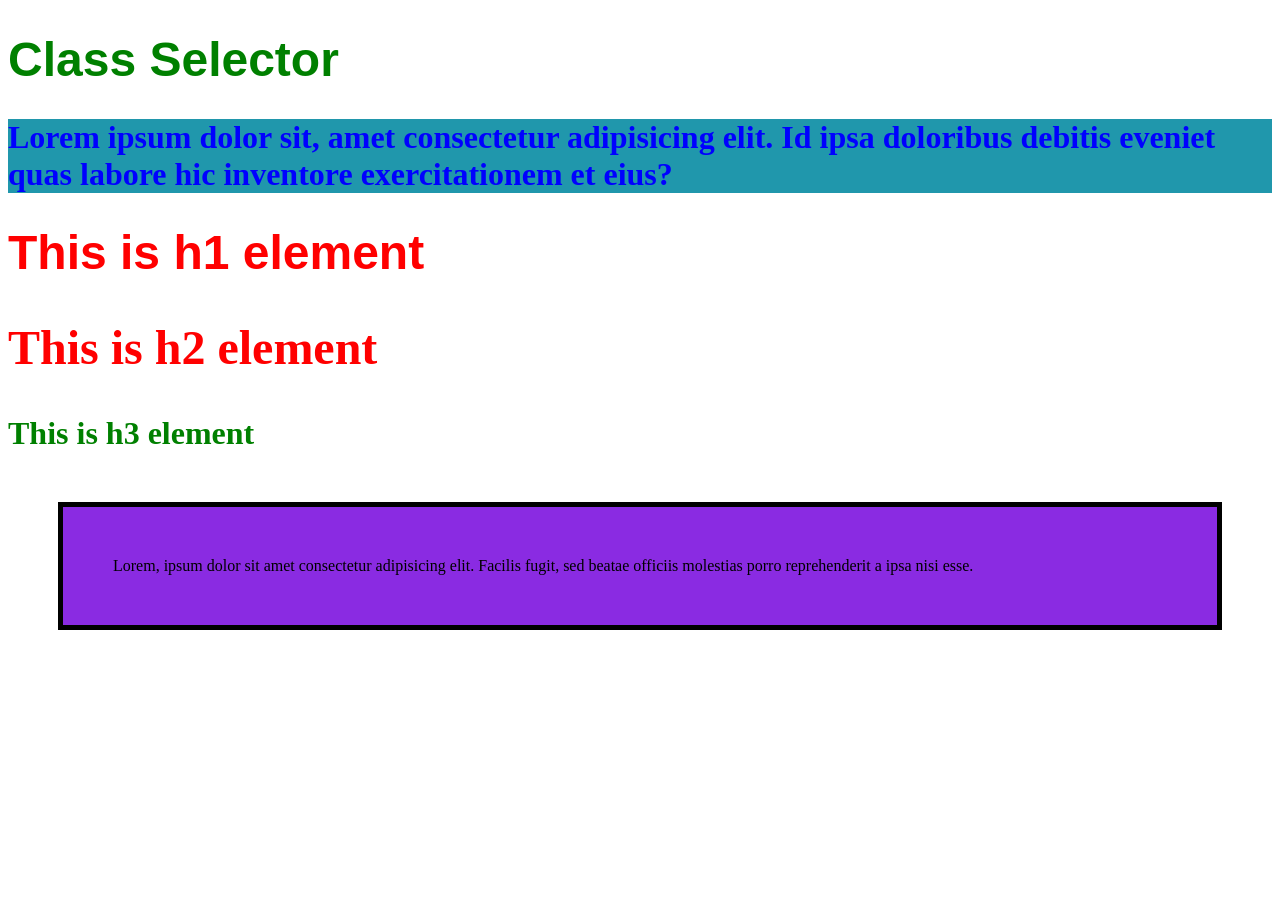
<file: Day 2.html>
<!DOCTYPE html>
<html lang="en">
	<head>
		<meta charset="UTF-8" />
		<meta http-equiv="X-UA-Compatible" content="IE=edge" />
		<meta name="viewport" content="width=device-width, initial-scale=1.0" />
		<title>Day 2: HTML + CSS</title>

		<!-- INTERNAL CSS -->
		<style>
			/*** CSS SELECTOR ***/
			/*--- tag/element selector ---*/
			h1 {
				font-family: sans-serif;
			}

			/*--- class selector ---*/
			.font-72 {
				font-size: 48px !important;
			}

			.class-5 {
				color: green;
				font-size: 32px;
				font-weight: bold;
			}

			.class-2 {
				color: red;
			}

			.box {
				background: blueviolet;
				/* color: azure; */

				/* height: 100px;
				width: 100px; */

				border: 5px solid;

				margin: 50px;
				padding: 50px;
			}

			/*--- id selector ---*/
			/* (*) -> asterisk */
			#id-1 {
				color: blue;
				background-color: rgb(32, 151, 172);
			}
		</style>
	</head>
	<body>
		<h1 class="class-5 font-72">Class Selector</h1>
		<p id="id-1" class="class-5">
			Lorem ipsum dolor sit, amet consectetur adipisicing elit. Id ipsa
			doloribus debitis eveniet quas labore hic inventore exercitationem et
			eius?
		</p>

		<h1 class="class-2 font-72">This is h1 element</h1>
		<h2 class="class-2 font-72">This is h2 element</h2>
		<h3 class="class-5">This is h3 element</h3>

		<!-- height, width, margin, padding, border -->
		<div class="box">
			Lorem, ipsum dolor sit amet consectetur adipisicing elit. Facilis fugit,
			sed beatae officiis molestias porro reprehenderit a ipsa nisi esse.
		</div>
	</body>
</html>
</file>
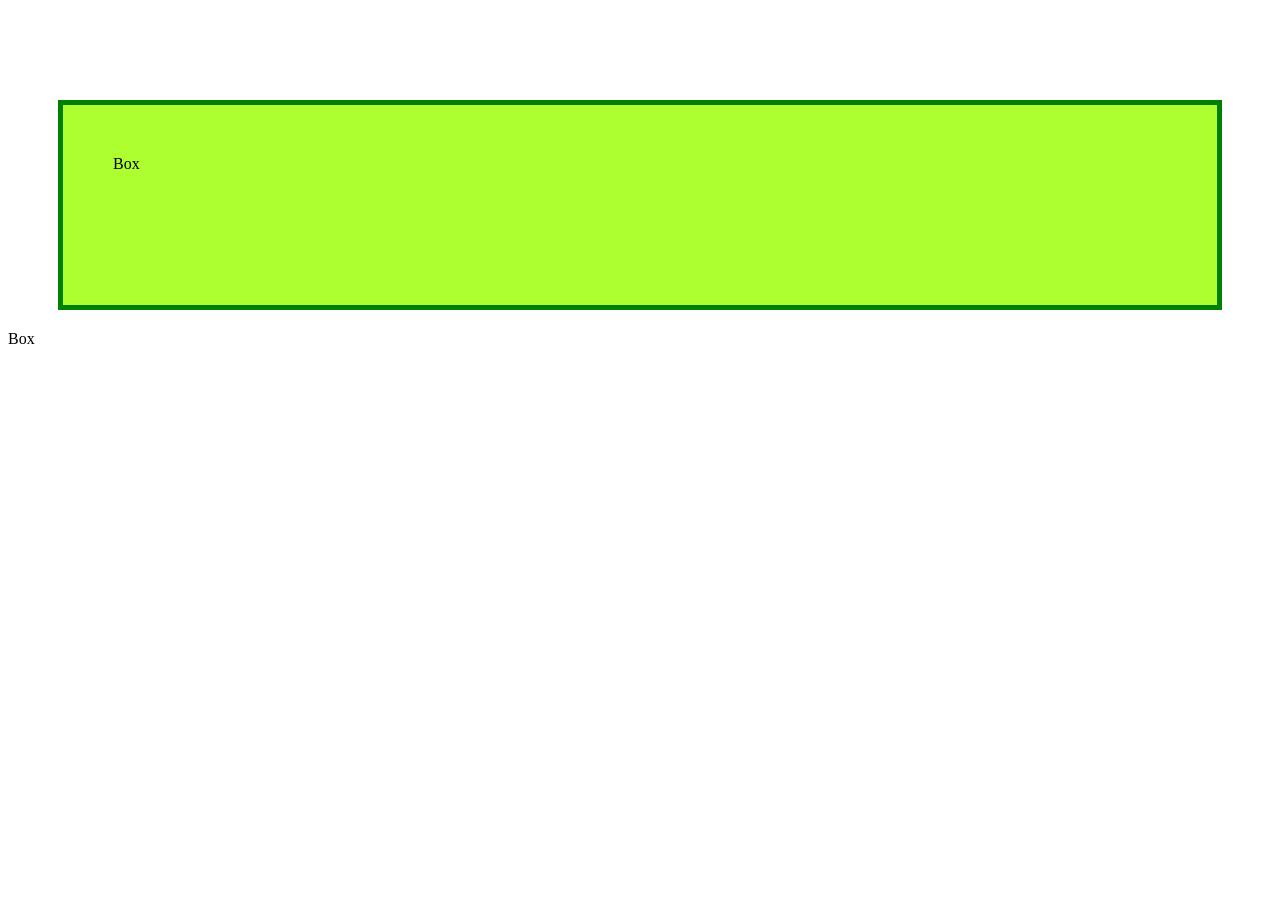
<file: Day 3.html>
<!DOCTYPE html>
<html lang="en">
	<head>
		<meta charset="UTF-8" />
		<meta http-equiv="X-UA-Compatible" content="IE=edge" />
		<meta name="viewport" content="width=device-width, initial-scale=1.0" />
		<title>Day 3: HTML + CSS</title>
		<style>
			div {
				background: greenyellow;
				height: 100px;
				/* width: 100px; */
				/* text-align: center; */

				/* margin-left: 200px;
				margin-top: 200px;
				margin-right: 200px;
				margin-bottom: 200px; */

				/* margin shorthand */
				margin: 100px 50px 20px;

				/* padding */
				/* padding-left: 50px;
				padding-top: 50px;
				padding-right: 50px;
				padding-bottom: 50px; */

				/* padding shorthand */
				padding: 50px;

				/* border */
				border-width: 5px;
				border-style: solid;
				border-color: green;

				/* border shorthand */
				/* border: 5px dotted green; */
			}

			.box-1 {
			}
		</style>
	</head>
	<body>
		<!-- height, width, margin, padding, border, content -->
		<div class="box-1">Box</div>
		<section class="box-1">Box</section>
	</body>
</html>
</file>
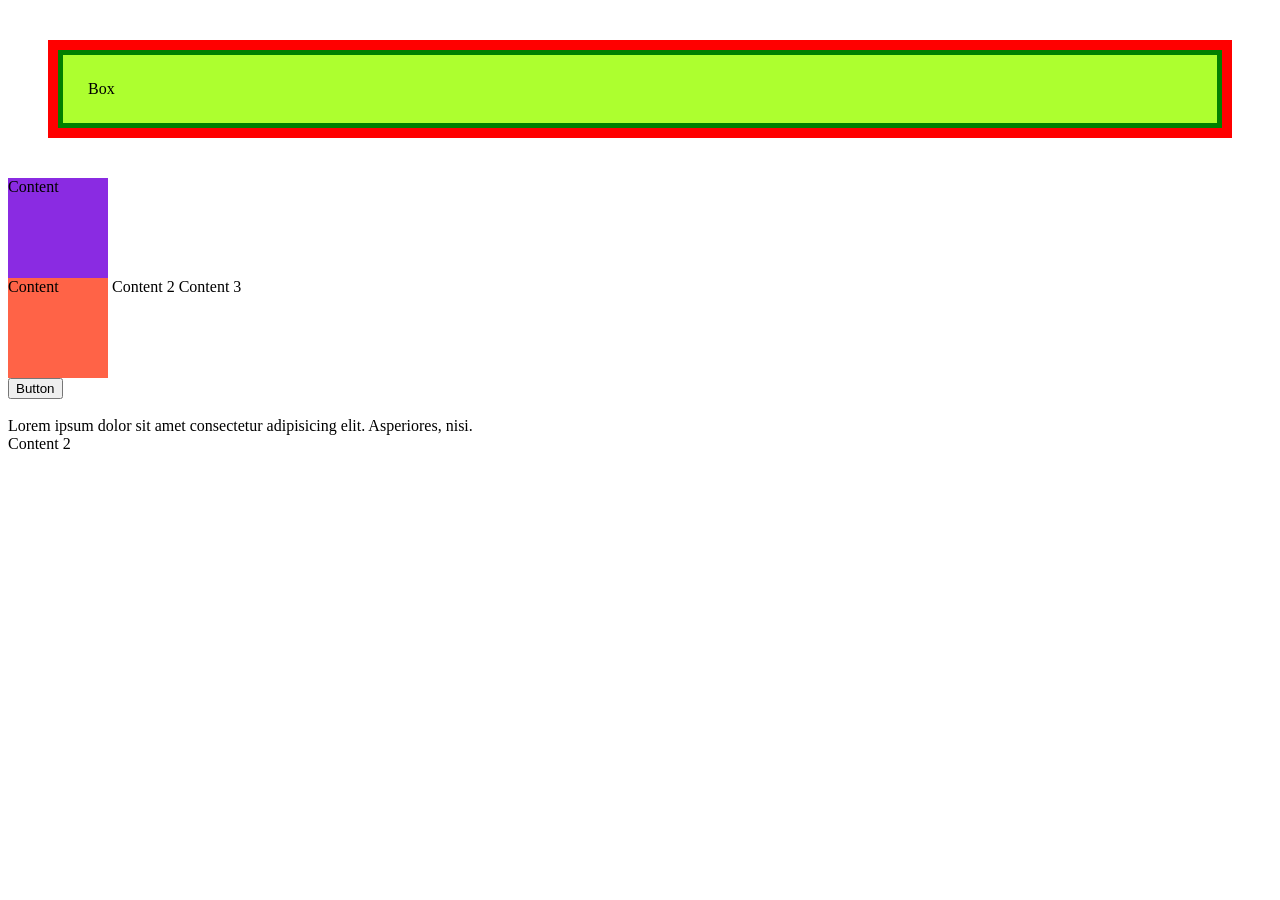
<file: Day 4.html>
<!DOCTYPE html>
<html lang="en">
	<head>
		<meta charset="UTF-8" />
		<meta http-equiv="X-UA-Compatible" content="IE=edge" />
		<meta name="viewport" content="width=device-width, initial-scale=1.0" />
		<title>Day 4: HTML + CSS</title>
		<style>
			.box {
				background-color: greenyellow;

				margin: 50px;
				padding: 25px;

				border: 5px solid green;

				/* outline */
				outline: 10px solid red;
			}

			.div {
				background-color: blueviolet;

				/* display: inline; */
				height: 100px;
				width: 100px;
			}

			.span {
				background-color: tomato;

				display: inline-block;
				height: 100px;
				width: 100px;
			}

			button {
				display: block;
			}
		</style>
	</head>
	<body>
		<div class="box">Box</div>

		<!-- CSS Display Property (Inline, block, inline-block element) -->

		<!-- block element (div, h1 - h6, p, form, etc.) -->
		<div class="div">Content</div>

		<!-- inline element (span, a, img, button) -->
		<span class="span">Content</span>
		<span>Content 2</span>
		<span>Content 3</span>
		<button>Button</button>
		<br />
		<span
			>Lorem ipsum dolor sit amet consectetur adipisicing elit. Asperiores,
			nisi.</span
		>

		<div>Content 2</div>
	</body>
</html>
</file>
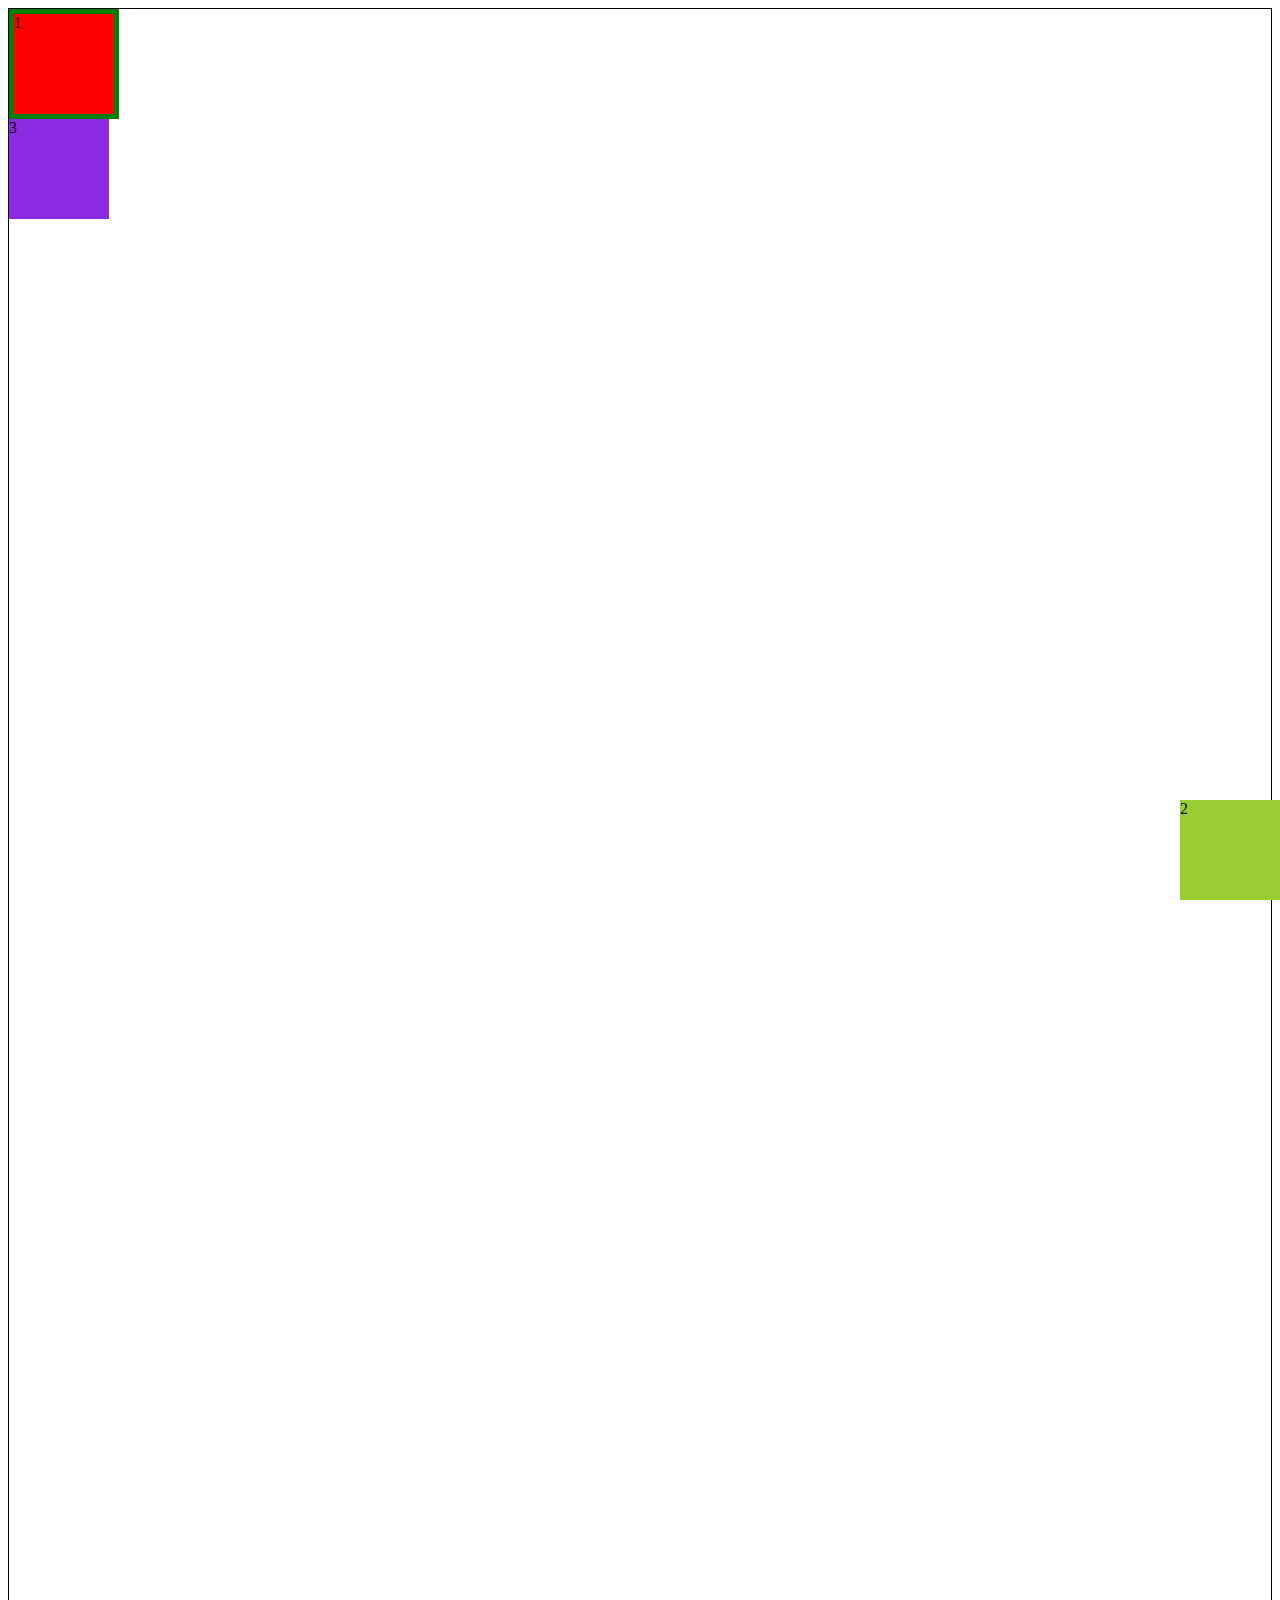
<file: Day 5.html>
<!DOCTYPE html>
<html lang="en">
	<head>
		<meta charset="UTF-8" />
		<meta http-equiv="X-UA-Compatible" content="IE=edge" />
		<meta name="viewport" content="width=device-width, initial-scale=1.0" />
		<title>Day 5: HTML + CSS</title>
		<style>
			.parent {
				position: relative;
				border: 1px solid;
				height: 200vh;
			}

			.child {
				height: 100px;
				width: 100px;
			}

			.red {
				background-color: red;
				position: sticky;
				top: 0;
				border: 5px solid green;
			}

			.green {
				background-color: yellowgreen;
				position: fixed;
				bottom: 0;
				right: 0;
				/* height: 80px; */
			}

			.blue {
				background-color: blueviolet;
			}
		</style>
	</head>
	<body>
		<!-- CSS Position Property (static, relative, absolute, sticky, fixed) -->
		<div class="parent">
			<div class="child red">1</div>
			<div class="child green">2</div>
			<div class="child blue">3</div>
		</div>
	</body>
</html>
</file>
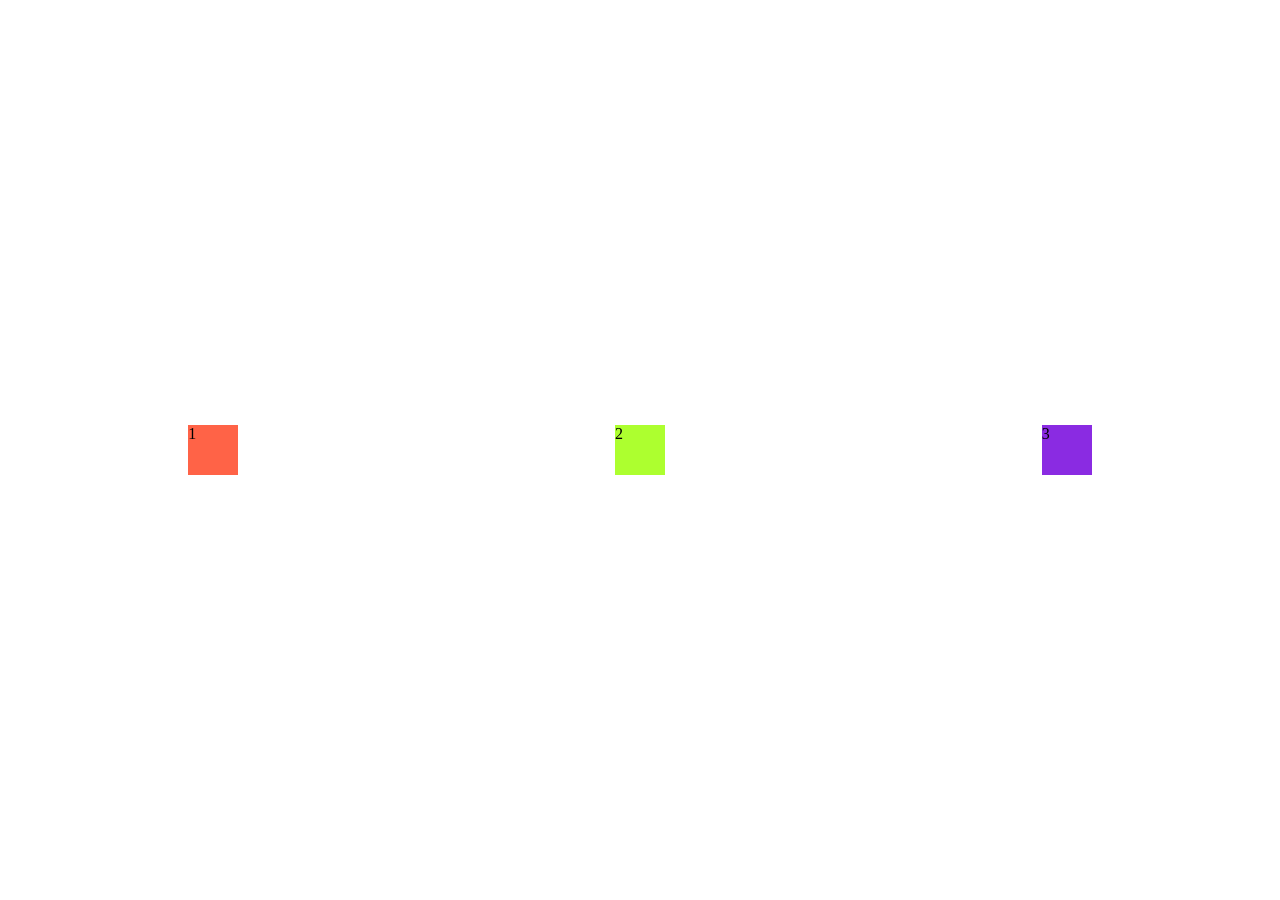
<file: Day 6.html>
<!DOCTYPE html>
<html lang="en">
	<head>
		<title>Day 6 : CSS Flexbox</title>
		<style>
			body {
				margin: 0;
			}

			.parent {
				height: 100vh;
				display: flex;
				flex-direction: row;
				align-items: center;
				justify-content: space-around;
			}

			.child {
				height: 50px;
				width: 50px;
			}

			.one {
				background-color: tomato;
			}

			.two {
				background-color: greenyellow;
			}

			.three {
				background-color: blueviolet;
			}
		</style>
	</head>
	<body>
		<!-- CSS Flexbox -->
		<div class="parent">
			<div class="child one">1</div>
			<div class="child two">2</div>
			<div class="child three">3</div>
		</div>
	</body>
</html>
</file>
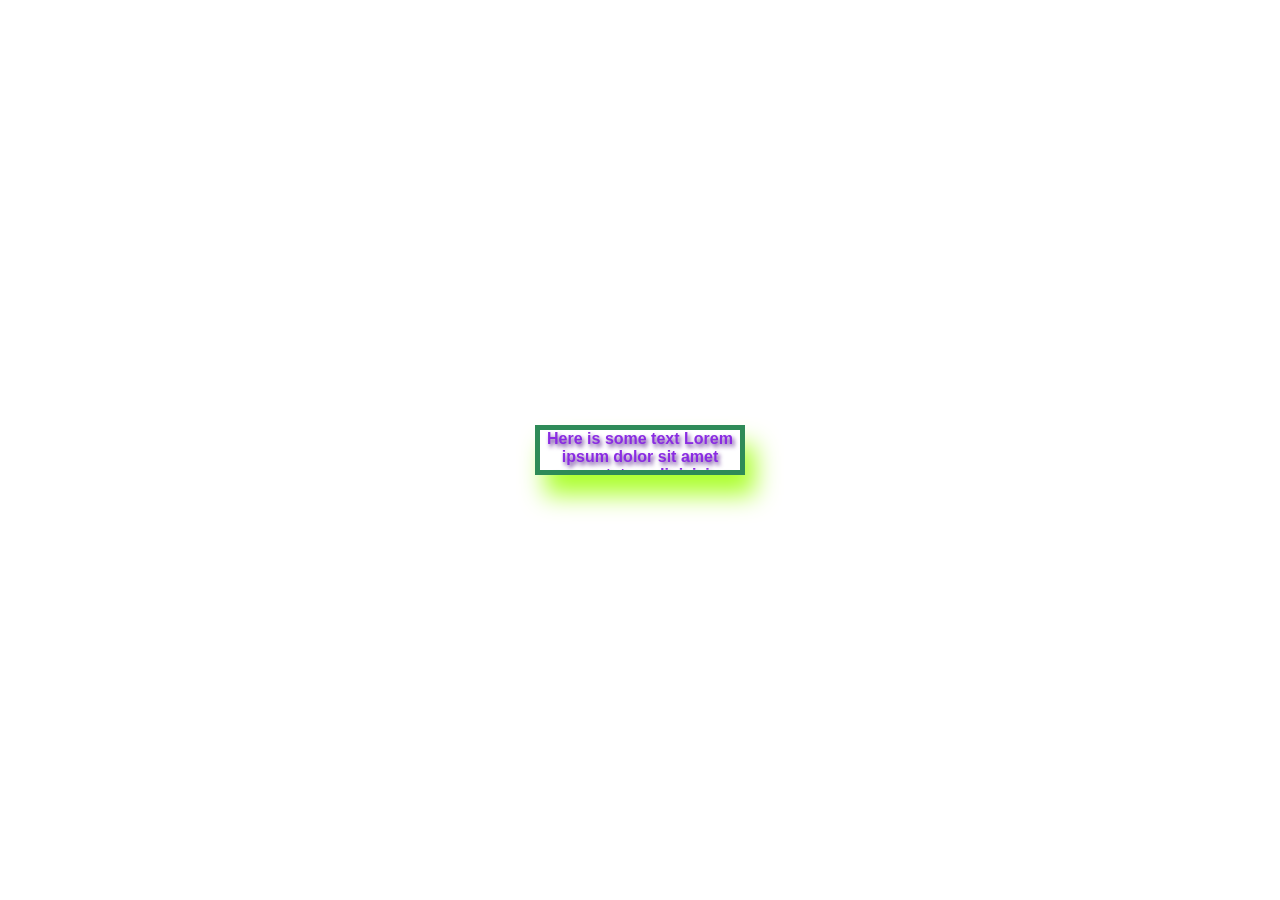
<file: Day 7.html>
<!DOCTYPE html>
<html lang="en">
	<head>
		<title>Day 7 : calc(), border radius</title>
		<style>
			body {
				font-family: sans-serif;
				margin: 0;
				height: 100vh;

				/* how to center an element */
				display: flex;
				align-items: center;
				justify-content: center;
			}

			.text {
				/* calc() function */
				border: 5px solid seagreen;
				width: calc(20 * 10px);
				height: 40px;

				text-align: center;

				/* box shadow property */
				border-radius: 0;
				box-shadow: 10px 20px 25px greenyellow;

				/* text shadow property */
				font-weight: bold;
				color: blueviolet;
				text-shadow: 2px 3px 4px rebeccapurple;

				word-wrap: break-word;

				/* overflow property */
				overflow: hidden;
			}
		</style>
	</head>
	<body>
		<!-- Border Radius -->
		<div class="text">
			Here is some text Lorem ipsum dolor sit amet consectetur adipisicing elit.
			Enim, at neque veritatis adipisciestfugaiustomaximeperspiciatis omnis
			dicta.
		</div>

		<!-- next: grid -->
	</body>
</html>
</file>
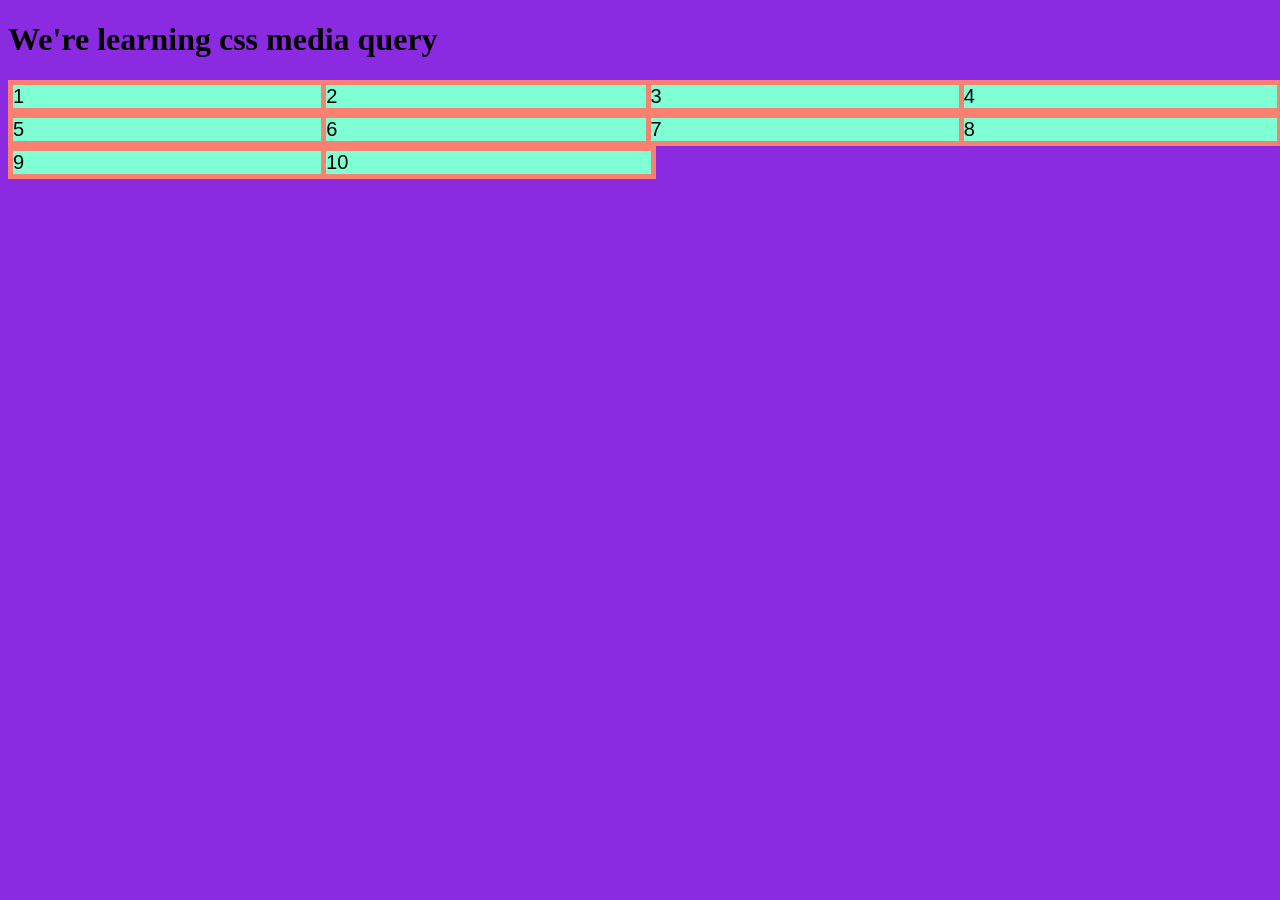
<file: Day 8.html>
<!DOCTYPE html>
<html lang="en">
	<head>
		<meta charset="UTF-8" />
		<meta http-equiv="X-UA-Compatible" content="IE=edge" />
		<meta name="viewport" content="width=device-width, initial-scale=1.0" />
		<title>Day 8: CSS Media Query</title>
		<style>
			body {
				background-color: blueviolet;
			}

			.box {
				font-family: sans-serif;
				font-size: 20px;
				background-color: aquamarine;
				width: 100%;
				border: 5px solid salmon;
			}

			.parent {
				display: grid;
				grid-template-columns: auto auto auto auto;
			}

			.card {
				width: 30%;
				height: 60px;
				background-color: aqua;
				border-radius: 10px;
				border: 3px dashed greenyellow;
			}

			@media only screen and (max-width: 320px) {
				body {
					background-color: peru;
				}

				h1 {
					color: blue;
				}

				/* .parent {
					flex-direction: column;
				} */

				.card {
					width: 100%;
				}
			}
		</style>
	</head>
	<body>
		<!-- CSS Media Query -->
		<h1>We're learning css media query</h1>
		<!-- <div class="parent">
			<div class="card"></div>
			<div class="card"></div>
			<div class="card"></div>
		</div> -->

		<!-- CSS Grid -->
		<div class="parent">
			<div class="box">1</div>
			<div class="box">2</div>
			<div class="box">3</div>
			<div class="box">4</div>
			<div class="box">5</div>
			<div class="box">6</div>
			<div class="box">7</div>
			<div class="box">8</div>
			<div class="box">9</div>
			<div class="box">10</div>
		</div>
	</body>
</html>
</file>
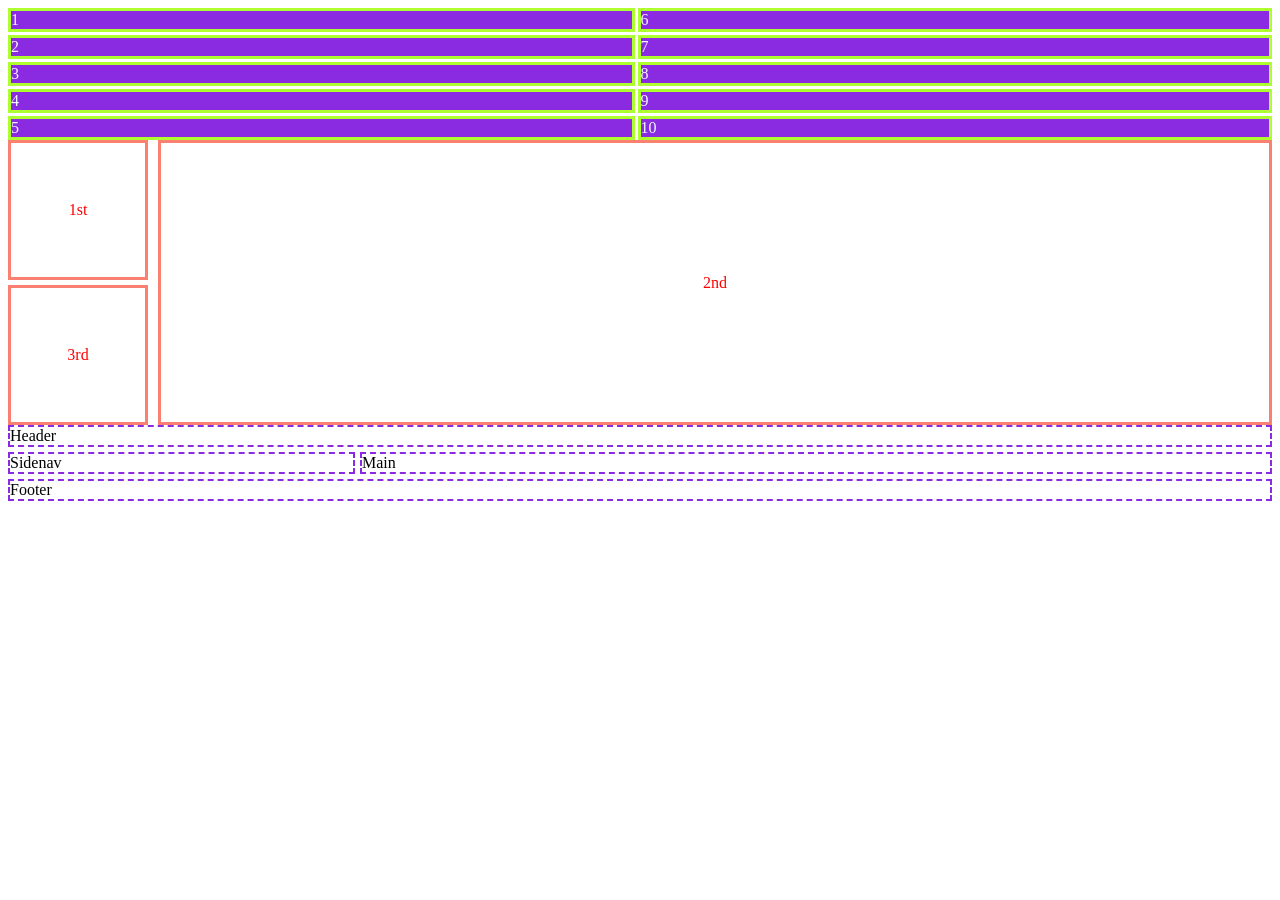
<file: Day 9.html>
<!DOCTYPE html>
<html lang="en">
	<head>
		<meta charset="UTF-8" />
		<meta http-equiv="X-UA-Compatible" content="IE=edge" />
		<meta name="viewport" content="width=device-width, initial-scale=1.0" />
		<title>CSS Grid</title>
		<style>
			.parent {
				display: grid;
				grid-template-columns: auto auto;
				grid-template-rows: auto auto auto auto auto;
				grid-auto-flow: column;
				gap: 3px;
			}

			.child {
				background-color: blueviolet;
				border: 3px solid greenyellow;
				color: aliceblue;
			}

			/* .child:nth-child(1) {
				background-color: aqua;
				border: 2px dashed blue;
				grid-column: 1 / 3;
			}

			.child:nth-child(2) {
				background-color: tomato;
				border: 2px dashed white;
				grid-column: 3 / 4;
				grid-row: 1 / 3;
			} */

			.layout {
				display: grid;
				grid-template-columns: 140px auto;
				grid-template-rows: 140px 140px;
				grid-row-gap: 5px;
				grid-column-gap: 10px;
			}

			.card {
				border: 3px solid salmon;
				display: flex;
				align-items: center;
				justify-content: center;
				color: red;
			}

			.card:nth-child(2) {
				grid-column: 2 / 3;
				grid-row: 1 / 3;
			}

			/* grid area */
			.box {
				border: 2px dashed blueviolet;
			}

			.header {
				grid-area: header;
			}

			.sidenav {
				grid-area: sidenav;
			}

			.main {
				grid-area: main;
			}

			.footer {
				grid-area: footer;
			}

			.webpage {
				display: grid;
				grid-template-areas:
					'header header header header'
					'sidenav main main main'
					'footer footer footer footer';
				gap: 5px;
			}
		</style>
	</head>
	<body>
		<div class="parent">
			<div class="child">1</div>
			<div class="child">2</div>
			<div class="child">3</div>
			<div class="child">4</div>
			<div class="child">5</div>
			<div class="child">6</div>
			<div class="child">7</div>
			<div class="child">8</div>
			<div class="child">9</div>
			<div class="child">10</div>
		</div>

		<div class="layout">
			<div class="card">1st</div>
			<div class="card">2nd</div>
			<div class="card">3rd</div>
		</div>

		<div class="webpage">
			<div class="box header">Header</div>
			<div class="box sidenav">Sidenav</div>
			<div class="box main">Main</div>
			<div class="box footer">Footer</div>
		</div>
	</body>
</html>
</file>
